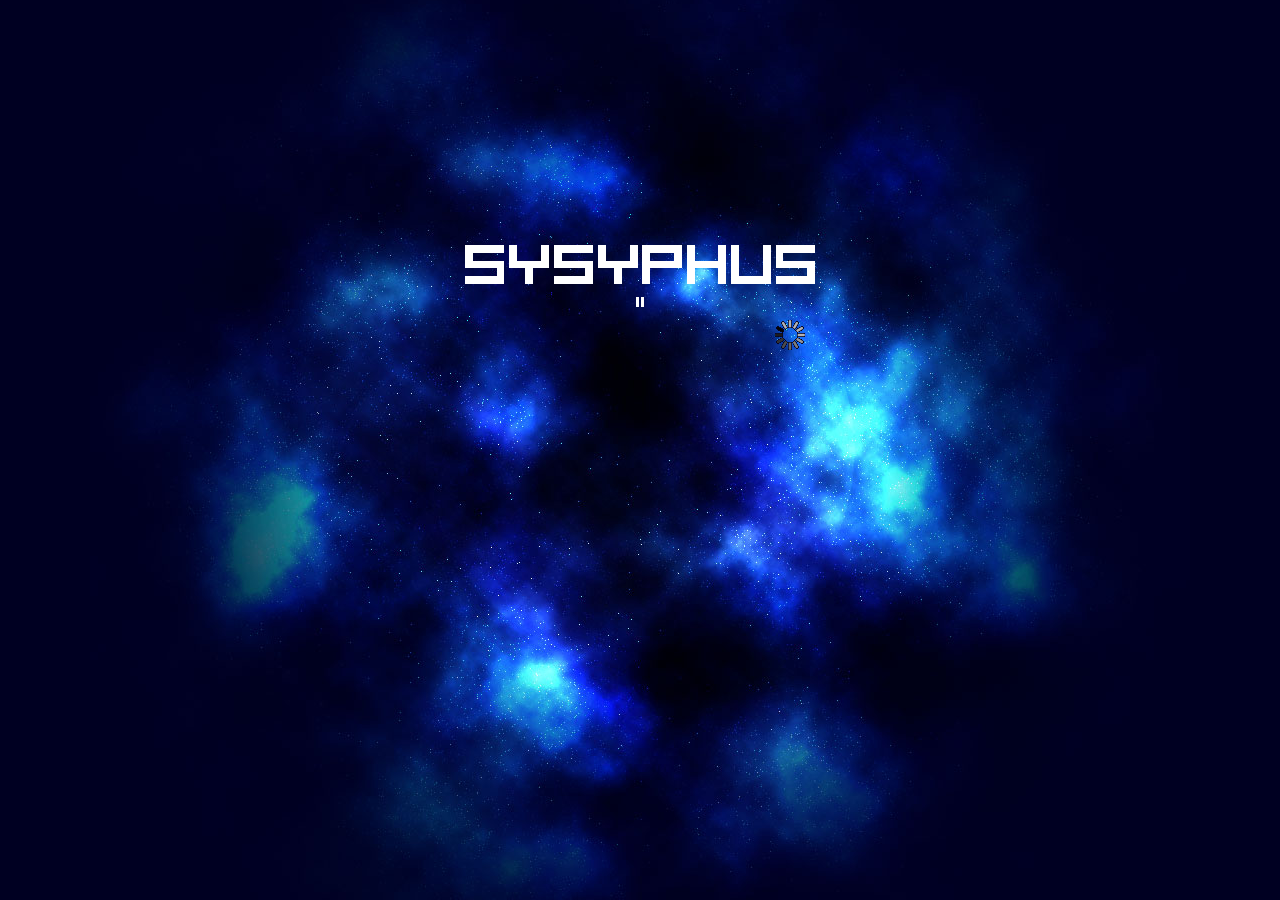
<file: index.html>
<!DOCTYPE html>
<html>
	<head>
		<meta charset="utf-8">
		<title>SYSYPHUS</title>
		<link rel="shortcut icon" href="favicon.ico" type="image/x-icon">
		<link rel="icon" href="favicon.ico" type="image/x-icon">
		<link rel="stylesheet" type="text/css" href="css/sysyphus.css" />
		<script src="http://d3js.org/d3.v3.min.js"></script>
		<script src="http://d3js.org/queue.v1.min.js"></script>
		<script src="http://d3js.org/topojson.v1.min.js"></script>
		<script type="text/javascript">
			var Settings = {
				userId: 'jujupiter',
				thumbnail: {
					size: 40,
					border: 1,
				},
				loadAnim: {
					img: new Image(),
					border: null
				},
				diameter: 350,
				margin: 0,
				speed : 30
			};
		</script>
		<script src="js/Array.prototype.js"></script>
		<script src="js/Globe.js"></script>
		<script src="js/Location.js"></script>
		<script src="js/Album.js"></script>
	</head>
	<body>
		<div id="playground">
			<div id="prester">
				<img src="img/sysyphus.gif" width="350" height="39">
				<a id="pauser"><img src="img/pause.gif" width="8" height="10"></a>
			</div>
			<img id="loader" src="img/loading.gif" width="30" height="30" />
			<div id="disclaimer"></div>
			<canvas></canvas>
			<div id="poster">
				<div id="locationName"></div>
				<div id="albumTitle"></div>
			</div>
		</div>
		<script type="text/javascript">
			
			// Check browser compatibility
			var e = document.getElementById('disclaimer');
			var l = document.getElementById('loader');
			var stop = false;
			function isMobile(a){
				return (
					/(android|bb\d+|meego).+mobile|avantgo|bada\/|blackberry|blazer|compal|elaine|fennec|hiptop|iemobile|ip(hone|od)|iris|kindle|lge |maemo|midp|mmp|mobile.+firefox|netfront|opera m(ob|in)i|palm( os)?|phone|p(ixi|re)\/|plucker|pocket|psp|series(4|6)0|symbian|treo|up\.(browser|link)|vodafone|wap|windows ce|xda|xiino/i.test(a)
					||/1207|6310|6590|3gso|4thp|50[1-6]i|770s|802s|a wa|abac|ac(er|oo|s\-)|ai(ko|rn)|al(av|ca|co)|amoi|an(ex|ny|yw)|aptu|ar(ch|go)|as(te|us)|attw|au(di|\-m|r |s )|avan|be(ck|ll|nq)|bi(lb|rd)|bl(ac|az)|br(e|v)w|bumb|bw\-(n|u)|c55\/|capi|ccwa|cdm\-|cell|chtm|cldc|cmd\-|co(mp|nd)|craw|da(it|ll|ng)|dbte|dc\-s|devi|dica|dmob|do(c|p)o|ds(12|\-d)|el(49|ai)|em(l2|ul)|er(ic|k0)|esl8|ez([4-7]0|os|wa|ze)|fetc|fly(\-|_)|g1 u|g560|gene|gf\-5|g\-mo|go(\.w|od)|gr(ad|un)|haie|hcit|hd\-(m|p|t)|hei\-|hi(pt|ta)|hp( i|ip)|hs\-c|ht(c(\-| |_|a|g|p|s|t)|tp)|hu(aw|tc)|i\-(20|go|ma)|i230|iac( |\-|\/)|ibro|idea|ig01|ikom|im1k|inno|ipaq|iris|ja(t|v)a|jbro|jemu|jigs|kddi|keji|kgt( |\/)|klon|kpt |kwc\-|kyo(c|k)|le(no|xi)|lg( g|\/(k|l|u)|50|54|\-[a-w])|libw|lynx|m1\-w|m3ga|m50\/|ma(te|ui|xo)|mc(01|21|ca)|m\-cr|me(rc|ri)|mi(o8|oa|ts)|mmef|mo(01|02|bi|de|do|t(\-| |o|v)|zz)|mt(50|p1|v )|mwbp|mywa|n10[0-2]|n20[2-3]|n30(0|2)|n50(0|2|5)|n7(0(0|1)|10)|ne((c|m)\-|on|tf|wf|wg|wt)|nok(6|i)|nzph|o2im|op(ti|wv)|oran|owg1|p800|pan(a|d|t)|pdxg|pg(13|\-([1-8]|c))|phil|pire|pl(ay|uc)|pn\-2|po(ck|rt|se)|prox|psio|pt\-g|qa\-a|qc(07|12|21|32|60|\-[2-7]|i\-)|qtek|r380|r600|raks|rim9|ro(ve|zo)|s55\/|sa(ge|ma|mm|ms|ny|va)|sc(01|h\-|oo|p\-)|sdk\/|se(c(\-|0|1)|47|mc|nd|ri)|sgh\-|shar|sie(\-|m)|sk\-0|sl(45|id)|sm(al|ar|b3|it|t5)|so(ft|ny)|sp(01|h\-|v\-|v )|sy(01|mb)|t2(18|50)|t6(00|10|18)|ta(gt|lk)|tcl\-|tdg\-|tel(i|m)|tim\-|t\-mo|to(pl|sh)|ts(70|m\-|m3|m5)|tx\-9|up(\.b|g1|si)|utst|v400|v750|veri|vi(rg|te)|vk(40|5[0-3]|\-v)|vm40|voda|vulc|vx(52|53|60|61|70|80|81|83|85|98)|w3c(\-| )|webc|whit|wi(g |nc|nw)|wmlb|wonu|x700|yas\-|your|zeto|zte\-/i.test(a.substr(0,4))
				);
			}
			
			if(isMobile(navigator.userAgent||navigator.vendor||window.opera)) {
				stop = true;
				l.style.display = 'none';
				e.style.display = 'block';
				e.innerHTML = "This application is not compatible with mobile devices.<br/>Please have a look at it on a desktop or a laptop.";
			}
			if(typeof Array.hasOwnProperty != 'function') {
				stop = true;
				l.style.display = 'none';
				e.style.display = 'block';
				e.innerHTML = "This application is not compatible with your browser.<br/>Please upgrade !";
			}		
			
			// Automated settings, do not change
			Settings.thumbnail.effectiveSize = (Settings.thumbnail.border * 2) + Settings.thumbnail.size;
			Settings.thumbnail.ratio = 1 - (Settings.thumbnail.effectiveSize / Settings.diameter);
			
			// Global variables
			var paused = false;
			var globe = new Globe('div#playground', Settings.diameter, Settings.margin, 0, 0);
			var currentlyShown = null;
  
			
			// Launch
			function launch() {
				if(!stop) {
					Settings.loadAnim.border = (Settings.thumbnail.size + Settings.thumbnail.border - Settings.loadAnim.img.height) / 2;
					queue()
						.defer(d3.json, "json/political.json")
						.defer(d3.json, "https://picasaweb.google.com/data/feed/api/user/"+Settings.userId+"?alt=json")
						.defer(d3.json, "location.php?action=listing")
						.await(ready);
				}
			}
			Settings.loadAnim.img.onload = launch;
			Settings.loadAnim.img.src = 'img/sprite.gif';
			
			function locationsReady() {
				if(!globe.locations.containsItemForWhich('isKnown', false)) {
					d3.select("#loader").style("display","none");
					globe.removeEmptyAndInvalidLocations();
					globe.display();
				}
			}
			
			function ready(error, world, albums, loadedLocations) {
				//return;
				globe.defineLocationList(loadedLocations.locations);
			    globe.land = topojson.feature(world, world.objects.land);
			    var albums = albums.feed.entry;
			    for(var i=0; i<albums.length; i++) {
					if(albums[i]['gphoto$location']['$t']!="") {
						var index = globe.locations.getIndexBy('name', albums[i]['gphoto$location']['$t']);
						// If the location is not known, add it
						if(index==-1) {
							globe.locations.push(new Location(albums[i]['gphoto$location']['$t'], null, null, null, globe));
							index = globe.locations.getIndexBy('name', albums[i]['gphoto$location']['$t']);
						}
						globe.locations[index].albums.push(new Album(albums[i]));
					}
			    }
				globe.locations.callMethodForAllWhich('isKnown', false, 'requestCoordinates', locationsReady);
			}
			
			d3.select('#pauser').on('click', function() {
				paused = !paused;
				d3.select('#pauser img')[0][0].src = paused ? 'img/play.gif' : 'img/pause.gif';
			});

		</script>
	</body>
</html>
</file>
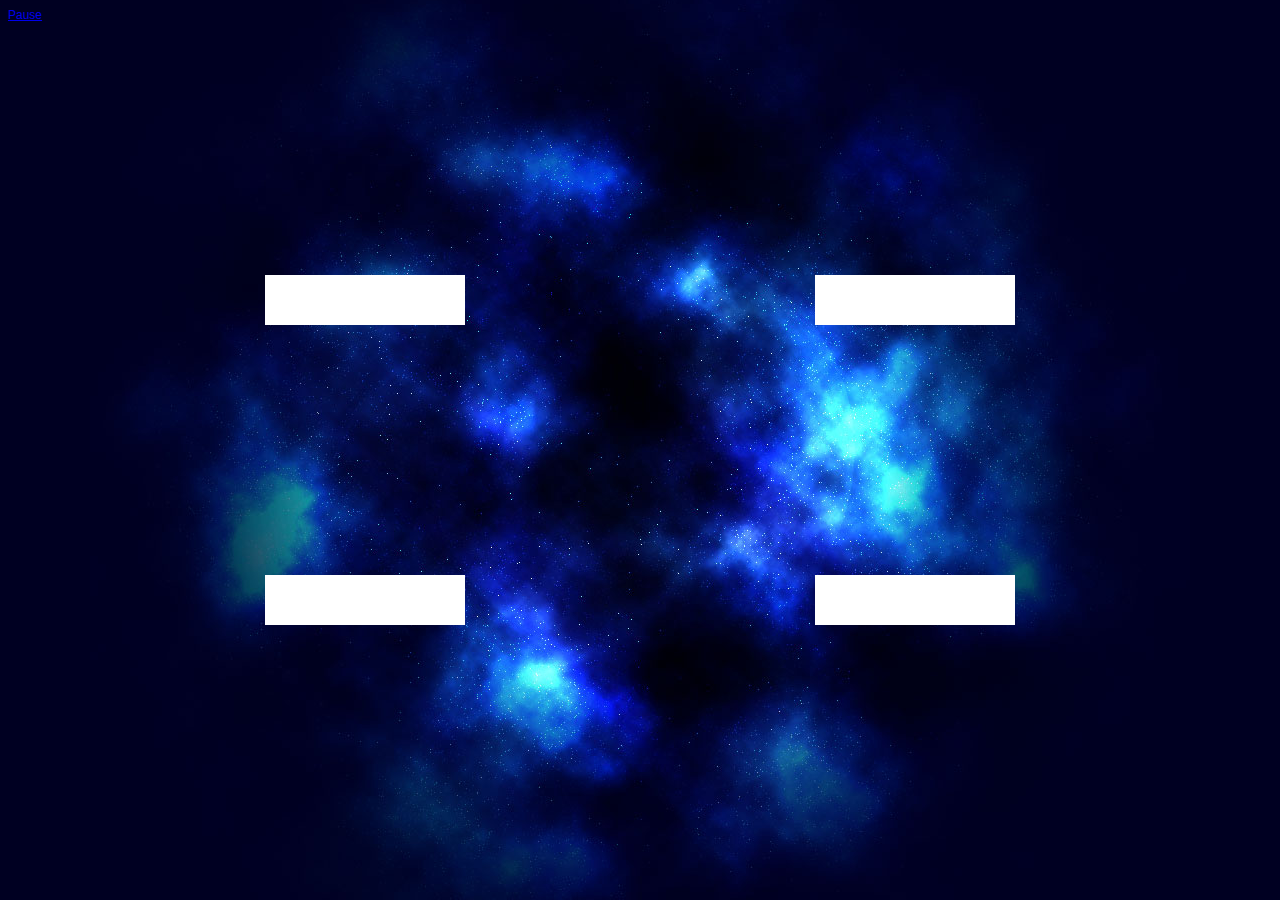
<file: old.html>
<html>
	<head>
		<meta charset="utf-8">
		<title>SISYphus</title>
		<style>
			html, body {
				font-size: 12px;
				font-family: Arial, Verdana;
				background: #002 url("cosmos.jpg") no-repeat center center;
			}
		
			.clear { clear: both; }
			.left { float: left; }
			.right { float: right; }
			.poster{
				background-color:#fff;
				height: 40px;
				padding: 5px;
			}
			.poster .left {
				margin-right: 5px;
				width: 40px;
			}
			.poster .right {
				display: block;
				margin-left: 5px;
				overflow: hidden;
				width: 140px;
			}
			.panel { width: 200px; }
			.south {
				position: absolute;
				bottom: 0px;
			}
			
			canvas {float:left}
			
			div#playground{
				width: 750px;
				height: 350px;
				position: absolute;
				top:0;
				bottom: 0;
				left: 0;
				right: 0;
				margin: auto;
			}
		</style>
		<script src="http://d3js.org/d3.v3.min.js"></script>
		<script src="http://d3js.org/queue.v1.min.js"></script>
		<script src="http://d3js.org/topojson.v1.min.js"></script>
	</head>
	<body>
		<div id="playground">
			<div class="left panel">
				<div class="poster north" id="north0">
					<div class="left">
						<a class="link" href="#" target="_blank"><img class="thumbnail" src="blank.gif" width="40" height="40"></a>
					</div>
					<div class="right"><a class="title" href="#" target="_blank"></a></div>
					<div class="clear"></div>
				</div>
				<div class="poster south" id="south0">
					<div class="left">
						<a class="link" href="#" target="_blank"><img class="thumbnail" src="blank.gif" width="40" height="40"></a>
					</div>
					<div class="right"><a class="title" href="#" target="_blank"></a></div>
					<div class="clear"></div>
				</div>
			</div>
			<div class="right panel">
				<div class="poster north" id="north1">
					<div class="left">
						<a class="link" href="#" target="_blank"><img class="thumbnail" src="blank.gif" width="40" height="40"></a>
					</div>
					<div class="right"><a class="title" href="#" target="_blank"></a></div>
					<div class="clear"></div>
				</div>
				<div class="poster south" id="south1">
					<div class="left">
						<a class="link" href="#" target="_blank"><img class="thumbnail" src="blank.gif" width="40" height="40"></a>
					</div>
					<div class="right"><a class="title" href="#" target="_blank"></a></div>
					<div class="clear"></div>
				</div>
			</div>
		</div>
		<script>
			var userId = 'jujupiter';
		
			var diameter = 350,
				width = diameter,
				height = diameter,
				x = 0,
				y = 0,
				posterWidth = 200,
				posterHeight = 50,
				southPosterY = (diameter-posterHeight);

			var projection = d3.geo.orthographic()
				.scale(diameter/2)
				.translate([width / 2, height / 2])
				.clipAngle(90);

			var canvas = d3.select("div#playground").append("canvas")
				.attr("width", width)
				.attr("height", height);

			var c = canvas.node().getContext("2d");

			var path = d3.geo.path()
				.projection(projection)
				.context(c);
				
			var paused = false;
			  
			var index=0;
			var knownLocations = [];
			var unknownLocations = [];
			var land = null;
			var globe = {type: "Sphere"};
			var albums = [];

			queue()
				.defer(d3.json, "political.json")
				.defer(d3.json, "https://picasaweb.google.com/data/feed/api/user/"+userId+"?alt=json")
				.defer(d3.json, "location.php?action=listing")
				.await(ready);
				
			function ready(error, world, albums, loadedLocations) {
			    knownLocations = loadedLocations.locations;
			    land = topojson.feature(world, world.objects.land);
			    albums = albums.feed.entry;
			    for(var i=0; i<albums.length; i++) {
					if(albums[i]['gphoto$location']['$t']!="") {
						var isKnown = false;
						for(var j=0; j<knownLocations.length; j++) {
							if(knownLocations[j].name==albums[i]['gphoto$location']['$t']) {
								isKnown = true;
								if(!knownLocations[j].hasOwnProperty('albums')) {
									knownLocations[j].albums = [];
								}
								knownLocations[j].albums.push(albums[i]);
								break;
							}
						}
						if(!isKnown && unknownLocations.indexOf(albums[i]['gphoto$location']['$t'])==-1) {
							unknownLocations.push(albums[i]['gphoto$location']['$t']);
						}
					}
			    }
				if(unknownLocations.length > 0) {
					// Start recurring calls to get all missing locations
					d3.json("http://maps.google.com/maps/api/geocode/json?address="+unknownLocations[0], requestingCoordinates);
				}
				else {
					// Display the globe
					order();
				}
			}
			
			function requestingCoordinates(error, results) {
			
				if(error) console.error(error);
				
				// List matching albums
				var matchingAlbums = [];
				for(var i=0; i<albums.length; i++) {
					if(unknownLocations[index]==albums[i]['gphoto$location']['$t']) {
						matchingAlbums.push(albums[i]);
					}
				}
				
				// At least one result has been found
				if(results.results.length>0) {
					var tLng = results.results[0].geometry.location.lng;
					var tLat = results.results[0].geometry.location.lat;
					// Add to list of known locations
					knownLocations.push({
						name: unknownLocations[index],
						// We only take the first result
						lat: tLat,
						lng: tLng,
						invalid: false,
						albums: matchingAlbums
					});
					// Save location into local database
					d3.json("location.php?action=add&name="+unknownLocations[index]+"&lat="+tLat+"&lng="+tLng, function() {});
				}
				
				// No match found, location is regarded as invalid
				else {
					knownLocations.push({
						name: unknownLocations[index],
						lat: null,
						lng: null,
						invalid: true,
						albums: matchingAlbums
					});
					// Declare as invalid
					d3.json("location.php?action=add&name="+unknownLocations[index]+"&lat=&lng=", function() {});
				}
				index++;
				if(index+1>=unknownLocations.length) {
					order();
				}
				else {
					d3.json("http://maps.google.com/maps/api/geocode/json?address="+unknownLocations[index], requestingCoordinates);
				}
			}
			
			// Order cities by latitude and put those in the northern hemisphere in one array, those in the souther hemisphere in another array
			var northHemisphere = [];
			var southHemisphere = [];
			
			function order() {
				for(var i=0; i<knownLocations.length; i++) {
					if(!knownLocations[i].invalid && knownLocations[i].hasOwnProperty('albums') && knownLocations[i].albums.length>0) {
						var target = null;
						if(knownLocations[i].lat < 0) {
							targetHemisphere = southHemisphere;
						}
						else {
							targetHemisphere = northHemisphere;
						}
						// We order positions by longitude, thus we define the position where the city should be added
						var position = 0;
						for(var j=0; j<targetHemisphere.length; j++) {
							if(targetHemisphere[j].lng < knownLocations[i].lng) {
								position = j+1;
							}
							else {
								break;
							}
						}
						targetHemisphere.splice(position, 0, knownLocations[i]);
					}
				}
				transition();
			}
			
			var selectedPositions = {
				north: [],
				south: []
			};
			var alreadySelectedPositions = {
				north: [],
				south: []
			};
			
			var observableUniverse = {
				min: null,
				max: null,
				north: [],
				south: [],
				westnorth: [],
				westsouth: [],
				update: function() {
					this.min = 90-x;
					this.max = 270-x;
					this.north = this.filter(northHemisphere);
					this.south = this.filter(southHemisphere);
					this.westnorth = this.westFilter(northHemisphere);
					this.westsouth = this.westFilter(southHemisphere);
				},
				isVisible: function(lng) {
					return (lng <= this.min || lng >= this.max);
				},
				filter: function(hemisphere) {
					var filtered = [];
					for(var i=0; i<hemisphere.length; i++) {
						if(observableUniverse.isVisible(hemisphere[i].lng)) {
							filtered.push(hemisphere[i]);
						}
					}
					return filtered;
				},
				westFilter: function(hemisphere) {
					var filtered = [];
					for(var i=0; i<hemisphere.length; i++) {
						var lag = hemisphere[i].lng + x;
						if((lag < 0 && lag > -90) || (lag > 270 && lag < 360)) {
							filtered.push(hemisphere[i]);
						}
					}
					return filtered;
				}
			};
			
			function isFarEnough(hemisphere, position) {
				for(var i=0;i<selectedPositions[hemisphere].length; i++) {
					if(selectedPositions[hemisphere][i] && !( (position.lng > selectedPositions[hemisphere][i].lng+25) || (position.lng < selectedPositions[hemisphere][i].lng-25) )) {
						return false;
					}
				}
				return true;
			}
			
			function isSelected(hemisphere, position) {
				for(var i=0;i<selectedPositions[hemisphere].length; i++) {
					if(selectedPositions[hemisphere][i]==position) {
						return true;
					}
				}
				return false;
			}
			
			function hasAlreadyBeenSelected(hemisphere, position) {
				for(var i=0;i<alreadySelectedPositions[hemisphere].length; i++) {
					if(alreadySelectedPositions[hemisphere][i]==position) {
						return true;
					}
				}
				return false;
			}
			
			function flushAlreadyBeenSelected() {
				if(alreadySelectedPositions.north.length >= northHemisphere.length) {
					alreadySelectedPositions.north = [];
				}
				if(alreadySelectedPositions.south.length >= southHemisphere.length) {
					alreadySelectedPositions.south = [];
				}
			}
			
			function selectPositions() {
				selectPosition('north', 0);
				selectPosition('north', 1);
				selectPosition('south', 0);
				selectPosition('south', 1);
			}
			
			function selectPosition(hemisphere, index) {
				if(selectedPositions[hemisphere][index] && !observableUniverse.isVisible(selectedPositions[hemisphere][index].lng)) {
					selectedPositions[hemisphere][index] = null;
				}
				if(!selectedPositions[hemisphere][index]) {
					// Pick randomly a position
					var pool = observableUniverse['west'+hemisphere];
					if(pool.length>0) {
						var newIndex = Math.floor(Math.random()*(pool.length));
						if(newIndex==pool.length) {
							newIndex--;
						}
						if(isFarEnough(hemisphere, pool[newIndex]) && !hasAlreadyBeenSelected(hemisphere, pool[newIndex])) {
							selectedPositions[hemisphere][index] = pool[newIndex];
							alreadySelectedPositions[hemisphere].push(pool[newIndex]);
						}
						else {
							selectedPositions[hemisphere][index] = null;
						}
					}
				}
			}
			
			function displayPoster(hemisphere, index) {
				var poster = d3.select('div#'+hemisphere+index);
				if(selectedPositions[hemisphere][index]) {
					poster.style('visibility', 'visible');
					var albumProp = selectedPositions[hemisphere][index].albums[0];
					var title = d3.select('div#'+hemisphere+index+' a.title')[0][0];
					d3.select('div#'+hemisphere+index+' a.link')[0][0].href = title.href = albumProp.link[1].href;
					d3.select('div#'+hemisphere+index+' img.thumbnail')[0][0].src = albumProp.media$group.media$thumbnail[0].url;
					title.innerText = albumProp.title.$t;
				}
				else {
					poster.style('visibility', 'hidden');
					d3.select('div#'+hemisphere+index+' img.thumbnail')[0][0].src = 'blank.gif';
				}
			}
			
			function transition() {
				d3.transition()
					.duration(30)
					.tween("rotate", function() {
						if(!paused) {
						  x += 1;
						  if(x>360) {
							x = 0;
						  }
						  observableUniverse.update();
						  flushAlreadyBeenSelected();
						  var r = d3.interpolate(projection.rotate(), [x, y]);
						  // 2. Compute top items, left and right (right becomes left when left is out of range and right is determines as longitude is bigger than left's longitude and in the visuable range)
						  // 3. Compute bottoms items, left and right (right becomes left when left disappears and right is determines as longitude is bigger than left's longitude and in the visuable range)
						  return function(t) {
							projection.rotate(r(t));
							c.clearRect(0, 0, width, height);
							// Sea
							c.fillStyle = '#111177';
							c.beginPath();
							c.arc(width/2, height/2, height/2, 0, 2 * Math.PI, false);
							c.fill();
							// Land
							c.fillStyle = "#55ee22";
							c.beginPath();
							path(land);
							c.fill();
							// Landmarks
							//displayLandmarks();
							
							// West
							/*for(var i=0;i<observableUniverse.westnorth.length;i++) {
								setOnMap(observableUniverse.westnorth[i], '#f00');
							}
							for(var i=0;i<observableUniverse.westsouth.length;i++) {
								setOnMap(observableUniverse.westsouth[i], '#f00');
							}*/
							
							// Already selected
							/*for(var i=0;i<alreadySelectedPositions.north.length;i++) {
								setOnMap(alreadySelectedPositions.north[i], '#f0f');
							}
							for(var i=0;i<alreadySelectedPositions.south.length;i++) {
								setOnMap(alreadySelectedPositions.south[i], '#f0f');
							}*/
							
							// Define the 4 selected positions : either they are empty or not in the observable universe anymore
							selectPositions();
							for(var i=0; i<selectedPositions['north'].length; i++) {
								setOnMap(selectedPositions['north'][i], '#ff0');
								displayPoster('north',i);
								linkMapAndPoster(selectedPositions['north'][i], 'north', i);
							}
							for(var i=0; i<selectedPositions['south'].length; i++) {
								setOnMap(selectedPositions['south'][i], '#ff0');
								displayPoster('south',i);
								linkMapAndPoster(selectedPositions['south'][i], 'south', i);
							}
						  };
						}
					})
				  .transition()
					.each("end", transition); //function() {console.log('end');});
			}
			
			function displayLandmarks() {
				c.strokeStyle = "#0ff";
				c.beginPath();
				c.moveTo(width/2, 0);
				c.lineTo(width/2, height);
				c.stroke();
				c.beginPath();
				c.moveTo(0, height/2);
				c.lineTo(width, height/2);
				c.stroke();
			}
			
			function setOnMap(position, color) {
				if(position && position.lng && position.lat) {
					if(!color) {
						color = "#fff";
					}
					c.fillStyle = color;
					c.beginPath();
					var city = {
						type: "Feature",
						properties: {},
						geometry : {
						  "type": "Point",
						  "coordinates": [position.lng, position.lat]
						}
					};
					path(city);
					c.fill();
				}
			}
			
			function linkMapAndPoster(position, hemisphere, index) {
				if(position && position.lng && position.lat) {
					// The idea is to draw a stroke between position and the upper corner of the poster
					var corner = {
						"x": index ? diameter : 0,
						"y": hemisphere=="north" ? 0 : southPosterY
					};
					c.strokeStyle = '#fff';
					c.beginPath();
					var city = {
						type: "Feature",
						properties: {},
						geometry : {
						  "type": "Point",
						  "coordinates": [position.lng, position.lat]
						}
					};
					path(city);
					c.lineTo(corner.x, corner.y);
					c.stroke();
				}
			}
			
			function isVisible(lng, name) {
				return (x+lng<=90 || x+lng>=270);
			}
			
			function pause() {
				paused = !paused;
			}
		</script>
		<a href="javascript:pause()">Pause</a>
	</body>
</html>
</file>
<file: css/sysyphus.css>
html, body {
	font-size: 12px;
	font-family: Arial, Verdana;
	background: #002 url("../img/cosmos.jpg") no-repeat fixed center center;
}

canvas { float:left; }

.clear { clear: both; }
.left { float: left; }
.right { float: right; }

a#pauser{
	color: #fff;
	cursor: pointer;
}
div#playground{
	background-color: none;
	width: 350px;
	height: 350px;
	position: absolute;
	top:-60px;
	bottom: 0;
	left: 0;
	right: 0;
	margin: auto;
	text-align: center;
}
div#disclaimer {
	display: none;
	color: #fff;
}
div#prester {
	float: left;
	margin-bottom: 0px;
	width: inherit;
}
div#prester img {
	margin-bottom: 10px;
}
div#poster {
	display: none;
	float: left;
	margin-top: 20px;
	width: inherit;
}
div#locationName {
	color: #fff;
	font-weight:bold;
	padding: 5px;
	text-align: center;
	width: inherit;
}
div#albumTitle {
	background-color: #fff;
	padding: 5px;
	width: inherit;
}
</file>
